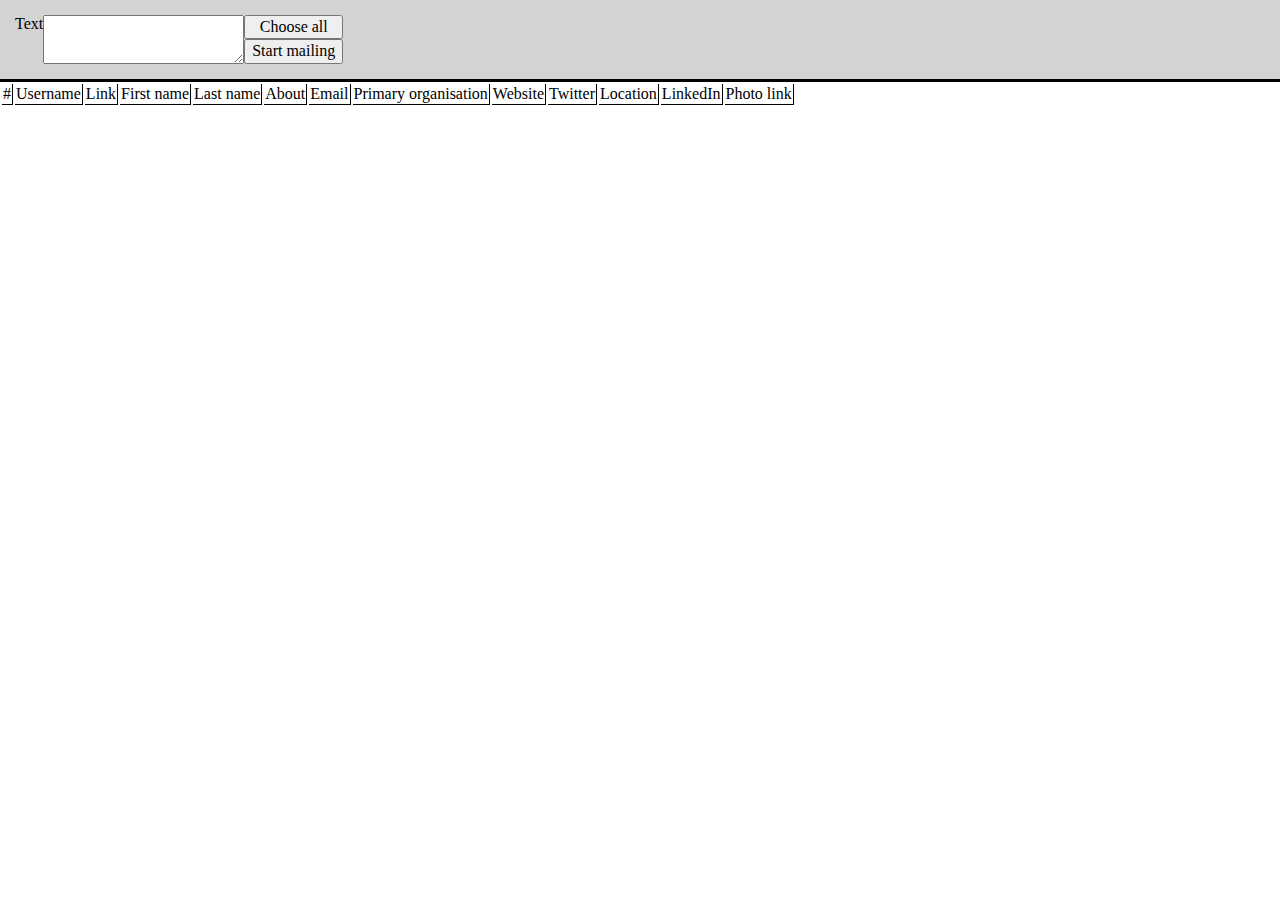
<file: Openland/users.html>
<!DOCTYPE html>
<html lang="en">
<head>
    <meta charset="UTF-8">
    <title>UniFeed</title>
    <link rel="stylesheet" href="styles/styles.css">
</head>
<body>
<div class="page">
    <section class="main">
        <div class="table">
            <table class="usersTable">
                <tr>
                    <td>#</td>
                    <td>Username</td>
                    <td>Link</td>
                    <td>First name</td>
                    <td>Last name</td>
                    <td>About</td>
                    <td>Email</td>
                    <td>Primary organisation</td>
                    <td>Website</td>
                    <td>Twitter</td>
                    <td>Location</td>
                    <td>LinkedIn</td>
                    <td>Photo link</td>
                </tr>
            </table>
        </div>
    </section>
    <section class="staticPanel">
        <div class="panelBlock">
            <label for="mailingText">Text</label>
            <textarea id="mailingText" class="mailingText"></textarea>
            <div class="buttonBlock">
                <button class="chooseAllCheckers">Choose all</button>
                <button class="mailingButton">Start mailing</button>
            </div>
        </div>
    </section>
</div>
<script src="users.js"></script>
</body>
</html>
</file>
<file: Openland/styles/styles.css>
@import url('./normalize.css');

table{
    margin-top: 82px;
}

td{
    border-right: 1px solid black;
    border-bottom: 1px solid black;
    border-collapse: collapse;
}

.staticPanel{
    position: fixed;
    top: 0;
    background-color: lightgrey;
    width: 100%;
    border-bottom: 3px solid black;
    padding: 15px;
}

a{
    text-decoration: none;
    color: black;
    font-weight: bold;
}

.buttonBlock{
    display: flex;
    flex-direction: column;
    max-width: 100px;
}

button{
    max-width: 100px;
}

.panelBlock{
    display: flex;
    flex-direction: row;
}
</file>
